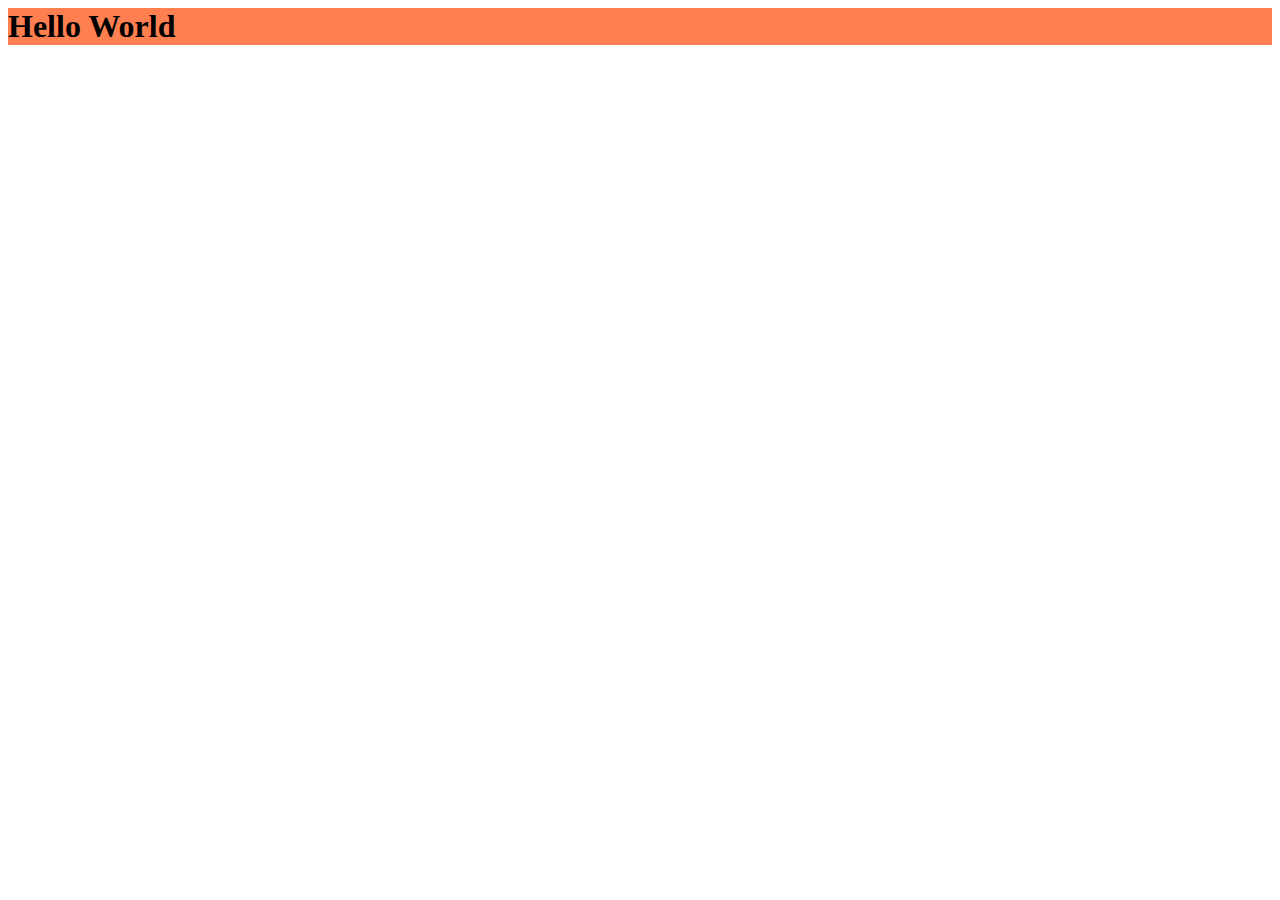
<file: index.html>
<html lang="en">
<head>
  <meta charset="UTF-8">
  <meta name="viewport" content="width=device-width, initial-scale=1.0">
  <meta http-equiv="X-UA-Compatible" content="ie=edge">
  <title>Document</title>
  <link rel="stylesheet" href="style.css">
</head>
<body>
  <h1 class="main-header">Hello World</h1>
</body>
</html>
</file>
<file: style.css>
.main-header {
  background: coral;
  
}
</file>
